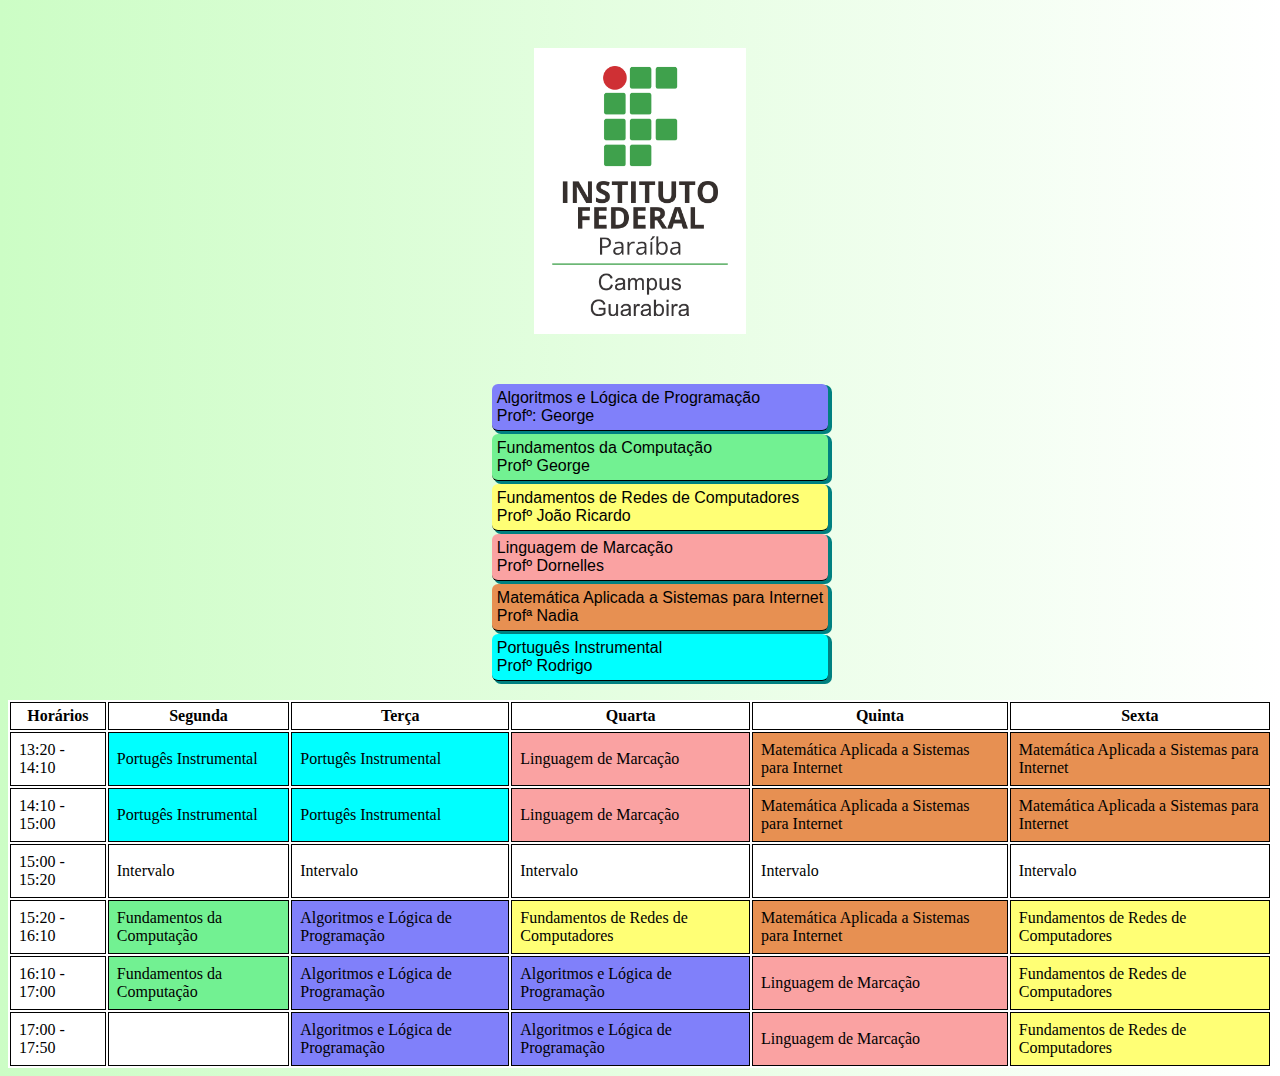
<file: Projeto_01_Linguagem_de_Marcação - Rafael Mª de Souza/index.html>
<!DOCTYPE html>
<html lang="pt-br">
<head>
    <meta charset="UTF-8">
    <meta http-equiv="X-UA-Compatible" content="IE=edge">
    <meta name="viewport" content="width=device-width, initial-scale=1.0">
    <link rel="stylesheet" href="style.css">
    <title>Horários</title>
</head>
<body>
    <header>
        <div class="imagem-ifpb">
            <a rel="external" target="_blank" href="https://www.ifpb.edu.br/guarabira"><img id="imagem-central" src="imagens/campus-guarabira.png" alt="Imagem IFPB"></a>
        </div>  
    </header>
    <main>
        <div class="materias-professores">
            <ul>
                <li class="professor-george-01">Algoritmos e Lógica de Programação <br>Profº: George</li>
                <li class="professor-george-02">Fundamentos da Computação <br>Profº George</li>
                <li class="professor-ricardo">Fundamentos de Redes de Computadores <br>Profº João Ricardo</li>
                <li class="professor-dornelles">Linguagem de Marcação <br>Profº Dornelles</li>
                <li class="professora-nadia">Matemática Aplicada a Sistemas para Internet <br>Profª Nadia</li>
                <li class="professor-rogrigo">Português Instrumental <br>Profº Rodrigo</li>
            </ul>
        </div>
        <div class="tabela-aulas-horarios">
            <table>
                <thead>
                    <tr>
                        <th>Horários</th>
                        <th>Segunda</th>
                        <th>Terça</th>
                        <th>Quarta</th>
                        <th>Quinta</th>
                        <th>Sexta</th>
                    </tr>
                </thead>
                <tbody>
                    <tr>
                        <td class="horarios">13:20 - 14:10</td>
                        <td class="professor-rogrigo">Portugês Instrumental</td>
                        <td class="professor-rogrigo">Portugês Instrumental</td>
                        <td class="professor-dornelles">Linguagem de Marcação</td>
                        <td class="professora-nadia">Matemática Aplicada a Sistemas para Internet</td>
                        <td class="professora-nadia">Matemática Aplicada a Sistemas para Internet</td>
                    </tr>
                    <tr>
                        <td class="horarios">14:10 - 15:00</td>
                        <td class="professor-rogrigo">Portugês Instrumental</td>
                        <td class="professor-rogrigo">Portugês Instrumental</td>
                        <td class="professor-dornelles">Linguagem de Marcação</td>
                        <td class="professora-nadia">Matemática Aplicada a Sistemas para Internet</td>
                        <td class="professora-nadia">Matemática Aplicada a Sistemas para Internet</td>
                    </tr>
                    <tr>
                        <td class="horarios">15:00 - 15:20</td>
                        <td>Intervalo</td>
                        <td>Intervalo</td>
                        <td>Intervalo</td>
                        <td>Intervalo</td>
                        <td>Intervalo</td>
                    </tr>
                    <tr>
                        <td class="horarios">15:20 - 16:10</td>
                        <td class="professor-george-02">Fundamentos da Computação</td>
                        <td class="professor-george-01">Algoritmos e Lógica de Programação</td>
                        <td class="professor-ricardo">Fundamentos de Redes de Computadores</td>
                        <td class="professora-nadia">Matemática Aplicada a Sistemas para Internet</td>
                        <td class="professor-ricardo">Fundamentos de Redes de Computadores</td>
                    </tr>
                    <tr>
                        <td class="horarios">16:10 - 17:00</td>
                        <td class="professor-george-02">Fundamentos da Computação</td>
                        <td class="professor-george-01">Algoritmos e Lógica de Programação</td>
                        <td class="professor-george-01">Algoritmos e Lógica de Programação</td>
                        <td class="professor-dornelles">Linguagem de Marcação</td>
                        <td class="professor-ricardo">Fundamentos de Redes de Computadores</td>
                    </tr>
                    <tr>
                        <td class="horarios">17:00 - 17:50</td>
                        <td class="vago"></td>
                        <td class="professor-george-01">Algoritmos e Lógica de Programação</td>
                        <td class="professor-george-01">Algoritmos e Lógica de Programação</td>
                        <td class="professor-dornelles">Linguagem de Marcação</td>
                        <td class="professor-ricardo">Fundamentos de Redes de Computadores</td>
                    </tr>
                </tbody>
            </table>
        </div>
    </main>
</body>
</html>
</file>
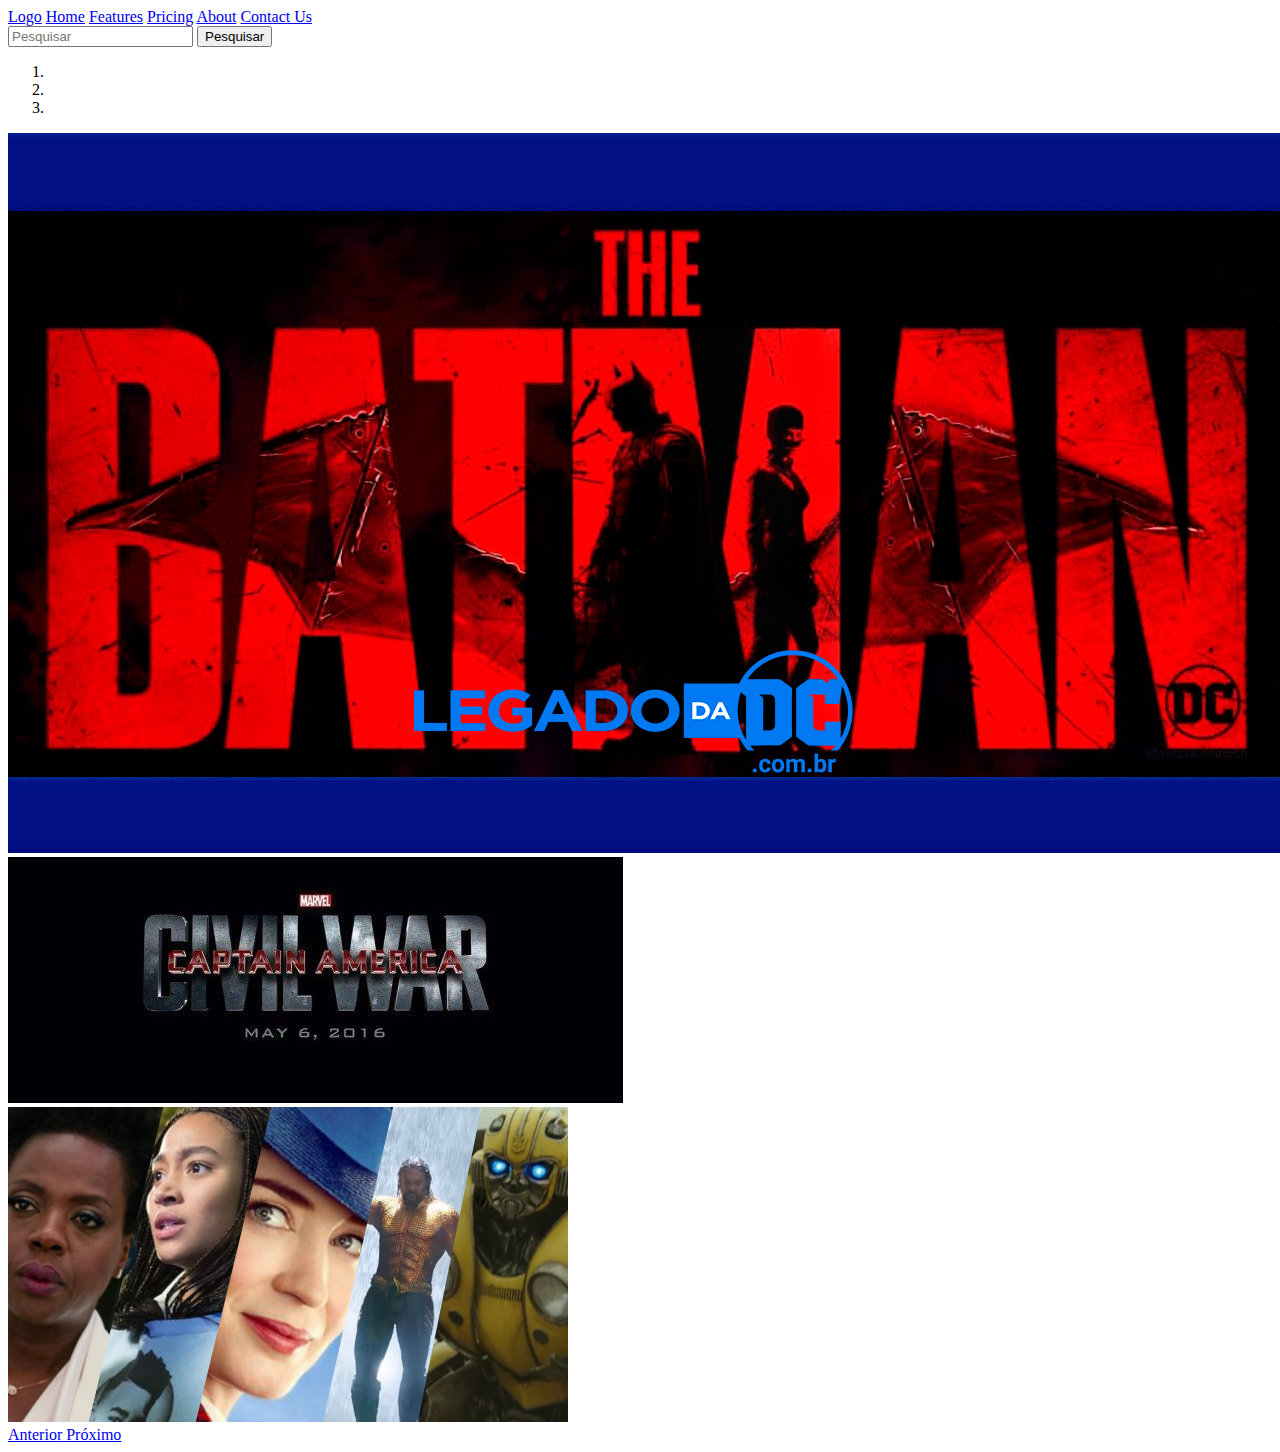
<file: projeto_02_Linguagem_de_Marcação/index.html>
<!DOCTYPE html>
<html lang="en">
<head>
    <meta charset="UTF-8">
    <meta http-equiv="X-UA-Compatible" content="IE=edge">
    <meta name="viewport" content="width=device-width, initial-scale=1.0">
    <link rel="stylesheet" href="https://stackpath.bootstrapcdn.com/bootstrap/4.1.3/css/bootstrap.min.css" integrity="sha384-MCw98/SFnGE8fJT3GXwEOngsV7Zt27NXFoaoApmYm81iuXoPkFOJwJ8ERdknLPMO" crossorigin="anonymous">
    <title>Document</title>
</head>
<body>
    <header class="cabecalho">
        <!--Barra de navegação-->
        <div class="navbar navbar-dark bg-dark shadow-sm">
            <!--Itens de navegação-->
            <div class="navbar">
                <a href="#" class="navbar-brand d-flex align-items-center">Logo</a>
                <a href="#" class="navbar-brand d-flex align-items-center">Home</a>
                <a href="#" class="navbar-brand d-flex align-items-center">Features</a>
                <a href="#" class="navbar-brand d-flex align-items-center">Pricing</a>
                <a href="#" class="navbar-brand d-flex align-items-center">About</a>
                <a href="#" class="navbar-brand d-flex align-items-center">Contact Us</a>
            </div>
            <!--Barra de pesquisa-->
            <div class="#">
                <nav class="navbar navbar-light bg-dark">
                    <form class="form-inline">
                        <input id="barra-pesquisa" class="fomr-control mr-sm-2" type="search" placeholder="Pesquisar" aria-label="Pesquisar">
                        <button class="btn btn-outline-success my2 my-sm-0 bg-pink" type="submit">Pesquisar</button>
                    </form>
                </nav>
            </div>
        </div>
    </header>

    <main>
        <!--Carousel-->
        <div class="conatiner">
            <div id="carouselExampleIndicators" class="carousel slide" data-ride="carousel">
                <ol class="carousel-indicators">
                  <li data-target="#carouselExampleIndicators" data-slide-to="0" class="active"></li>
                  <li data-target="#carouselExampleIndicators" data-slide-to="1"></li>
                  <li data-target="#carouselExampleIndicators" data-slide-to="2"></li>
                </ol>
                <div class="carousel-inner">
                  <div class="carousel-item active">
                    <img class="d-block w-100" src="imagens/The-Batman-Filme-ganha-novos-poster-banner-e-arte-promocional-veja.jpg" alt="Primeiro Slide">
                  </div>
                  <div class="carousel-item">
                    <img class="d-block w-100" src="imagens/20141030-captain-america-civil-war-mcu-banner-615x246.jpg" alt="Segundo Slide">
                  </div>
                  <div class="carousel-item">
                    <img class="d-block w-100" src="imagens/Design-sem-nome1.png" alt="Terceiro Slide">
                  </div>
                </div>
                <a class="carousel-control-prev" href="#carouselExampleIndicators" role="button" data-slide="prev">
                  <span class="carousel-control-prev-icon" aria-hidden="true"></span>
                  <span class="sr-only">Anterior</span>
                </a>
                <a class="carousel-control-next" href="#carouselExampleIndicators" role="button" data-slide="next">
                  <span class="carousel-control-next-icon" aria-hidden="true"></span>
                  <span class="sr-only">Próximo</span>
                </a>
              </div>
        </div>
    </main>

    <footer>

    </footer>
    
    
    <script src="https://code.jquery.com/jquery-3.3.1.slim.min.js" integrity="sha384-q8i/X+965DzO0rT7abK41JStQIAqVgRVzpbzo5smXKp4YfRvH+8abtTE1Pi6jizo" crossorigin="anonymous"></script>
    <script src="https://cdnjs.cloudflare.com/ajax/libs/popper.js/1.14.3/umd/popper.min.js" integrity="sha384-ZMP7rVo3mIykV+2+9J3UJ46jBk0WLaUAdn689aCwoqbBJiSnjAK/l8WvCWPIPm49" crossorigin="anonymous"></script>
    <script src="https://stackpath.bootstrapcdn.com/bootstrap/4.1.3/js/bootstrap.min.js" integrity="sha384-ChfqqxuZUCnJSK3+MXmPNIyE6ZbWh2IMqE241rYiqJxyMiZ6OW/JmZQ5stwEULTy" crossorigin="anonymous"></script>
</body>
</html>
</file>
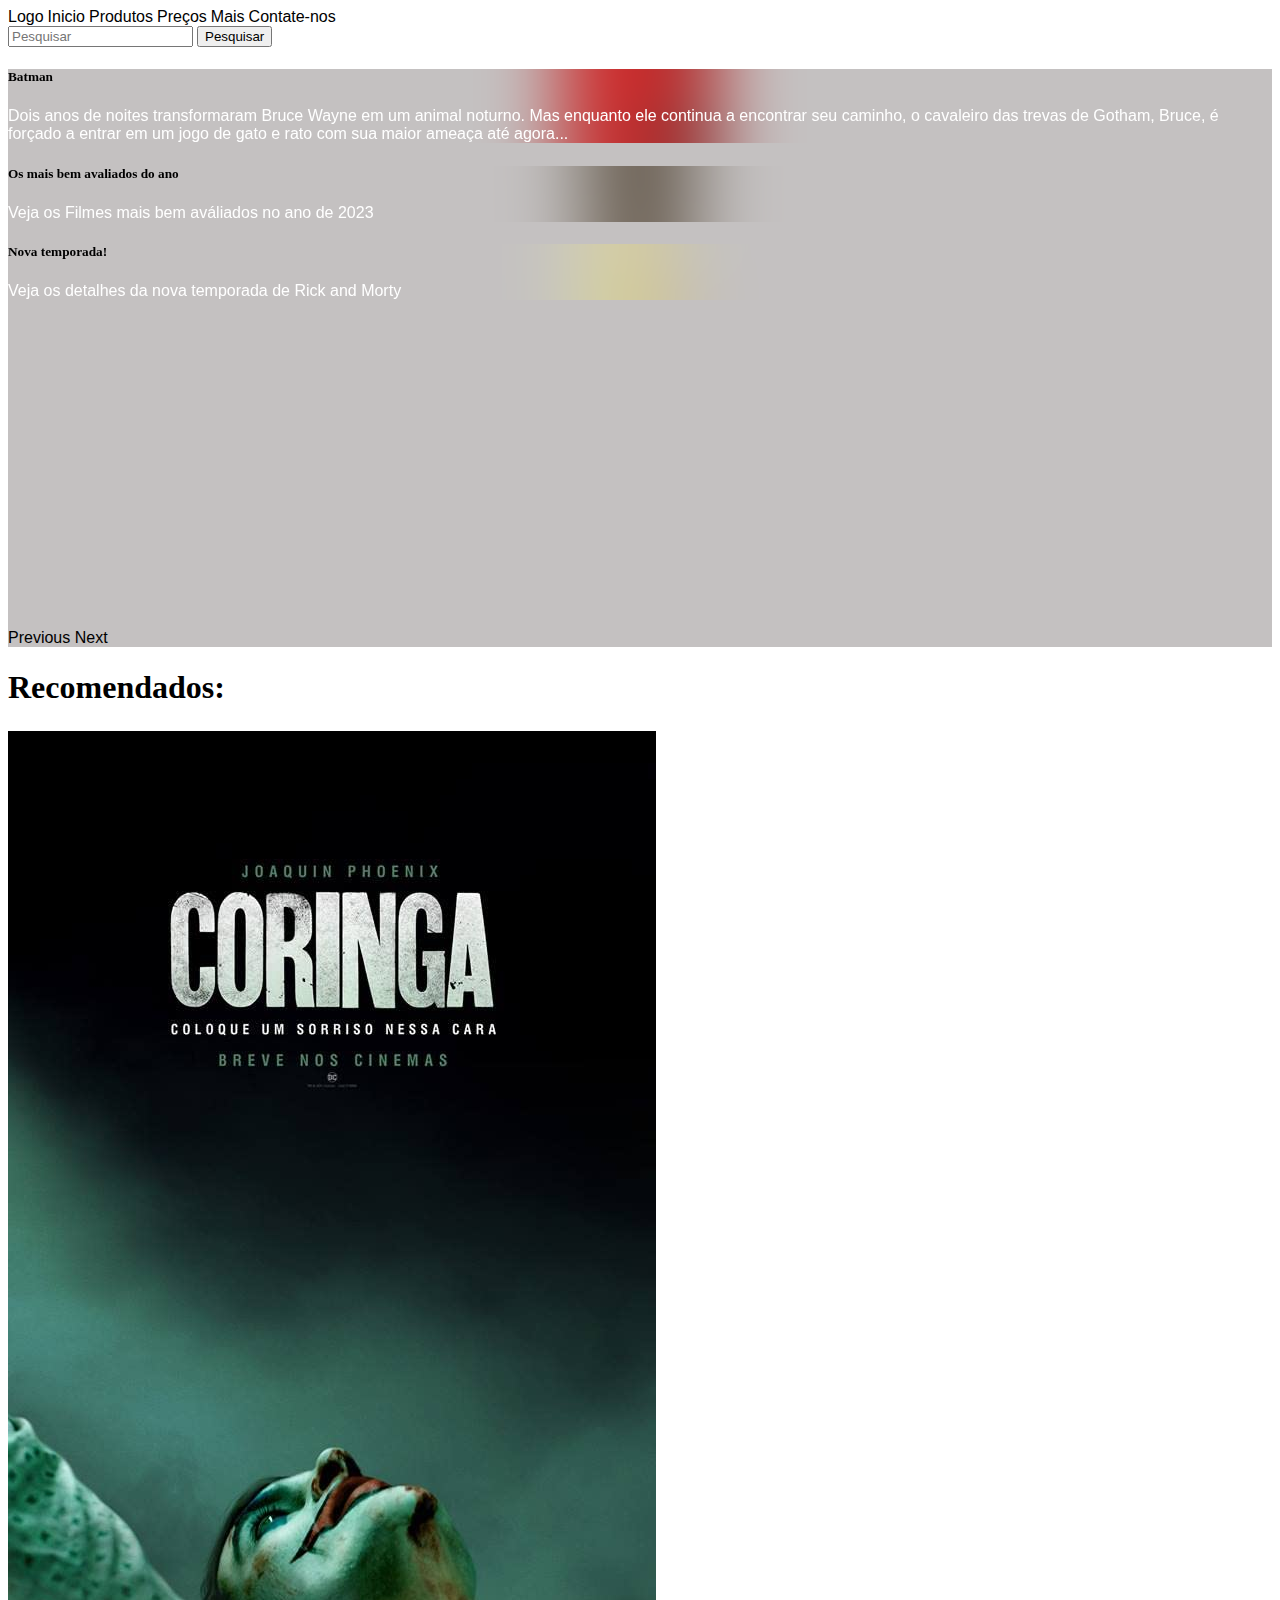
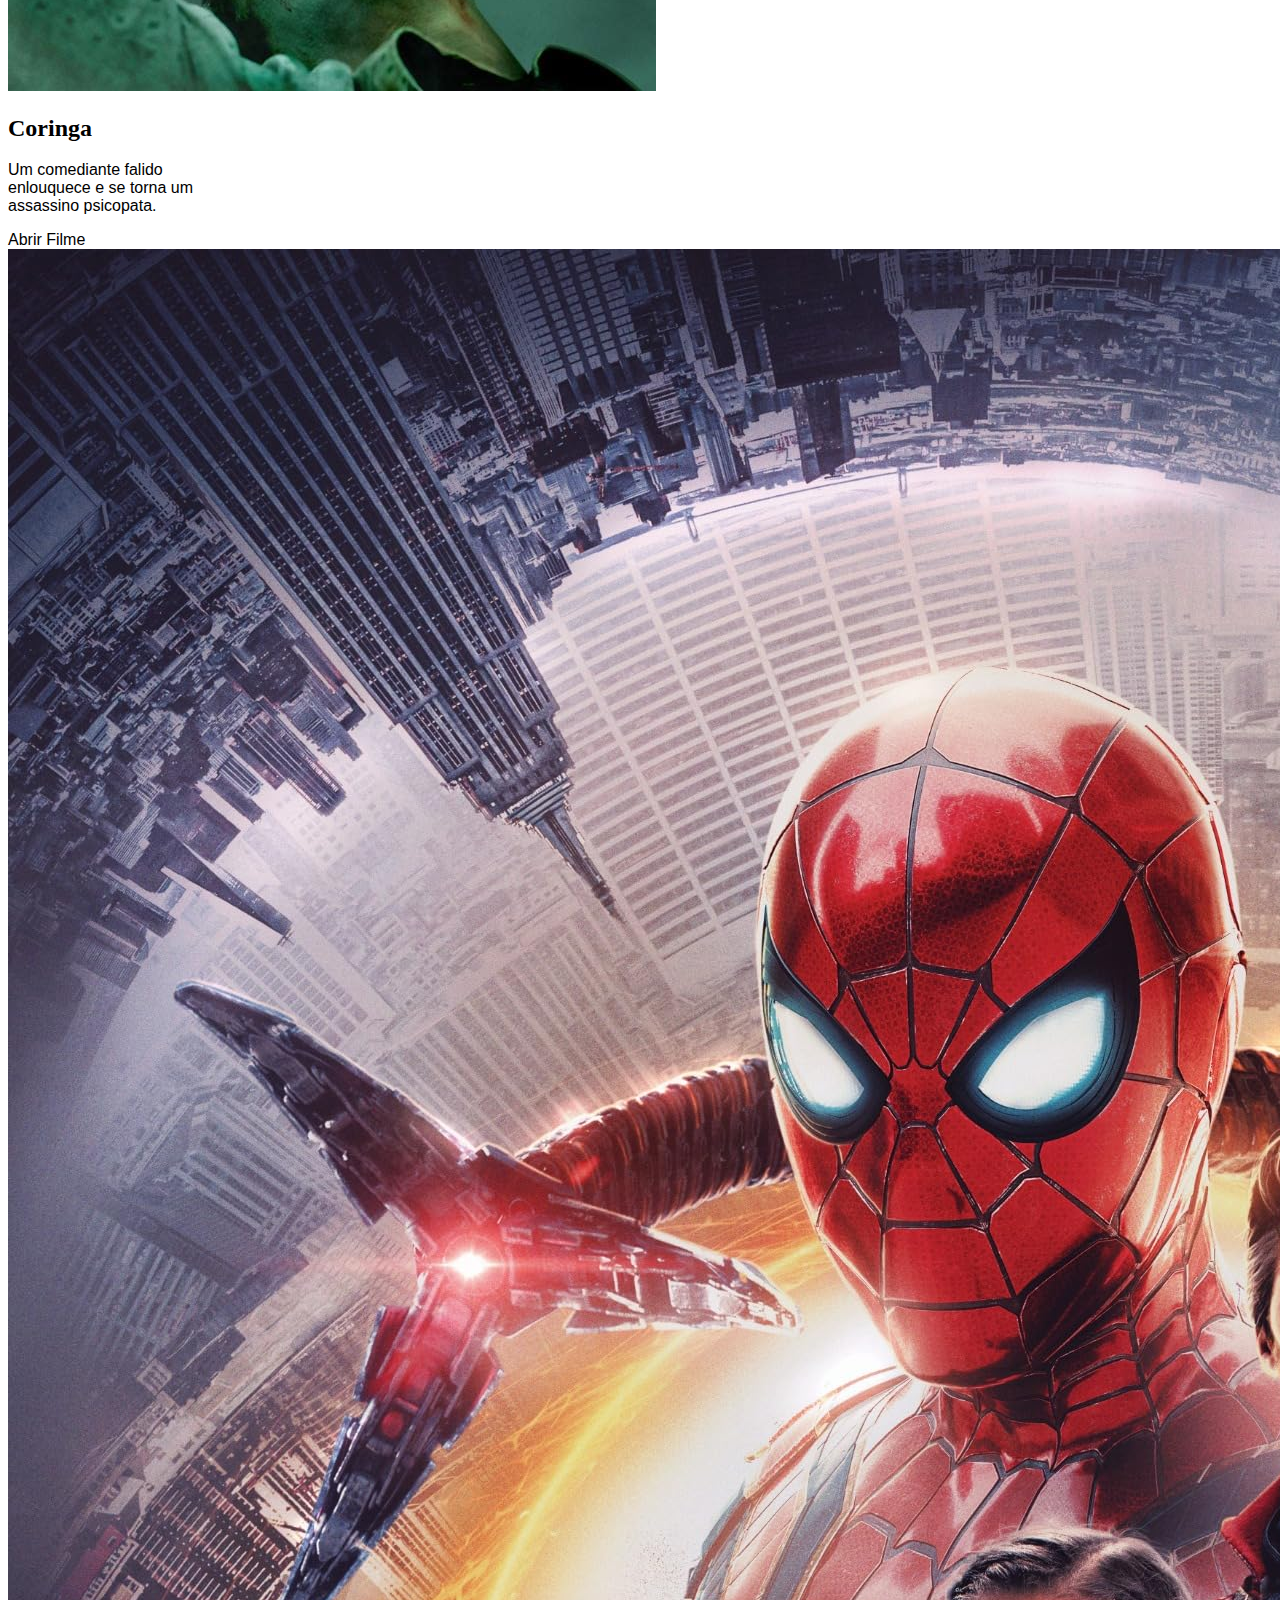
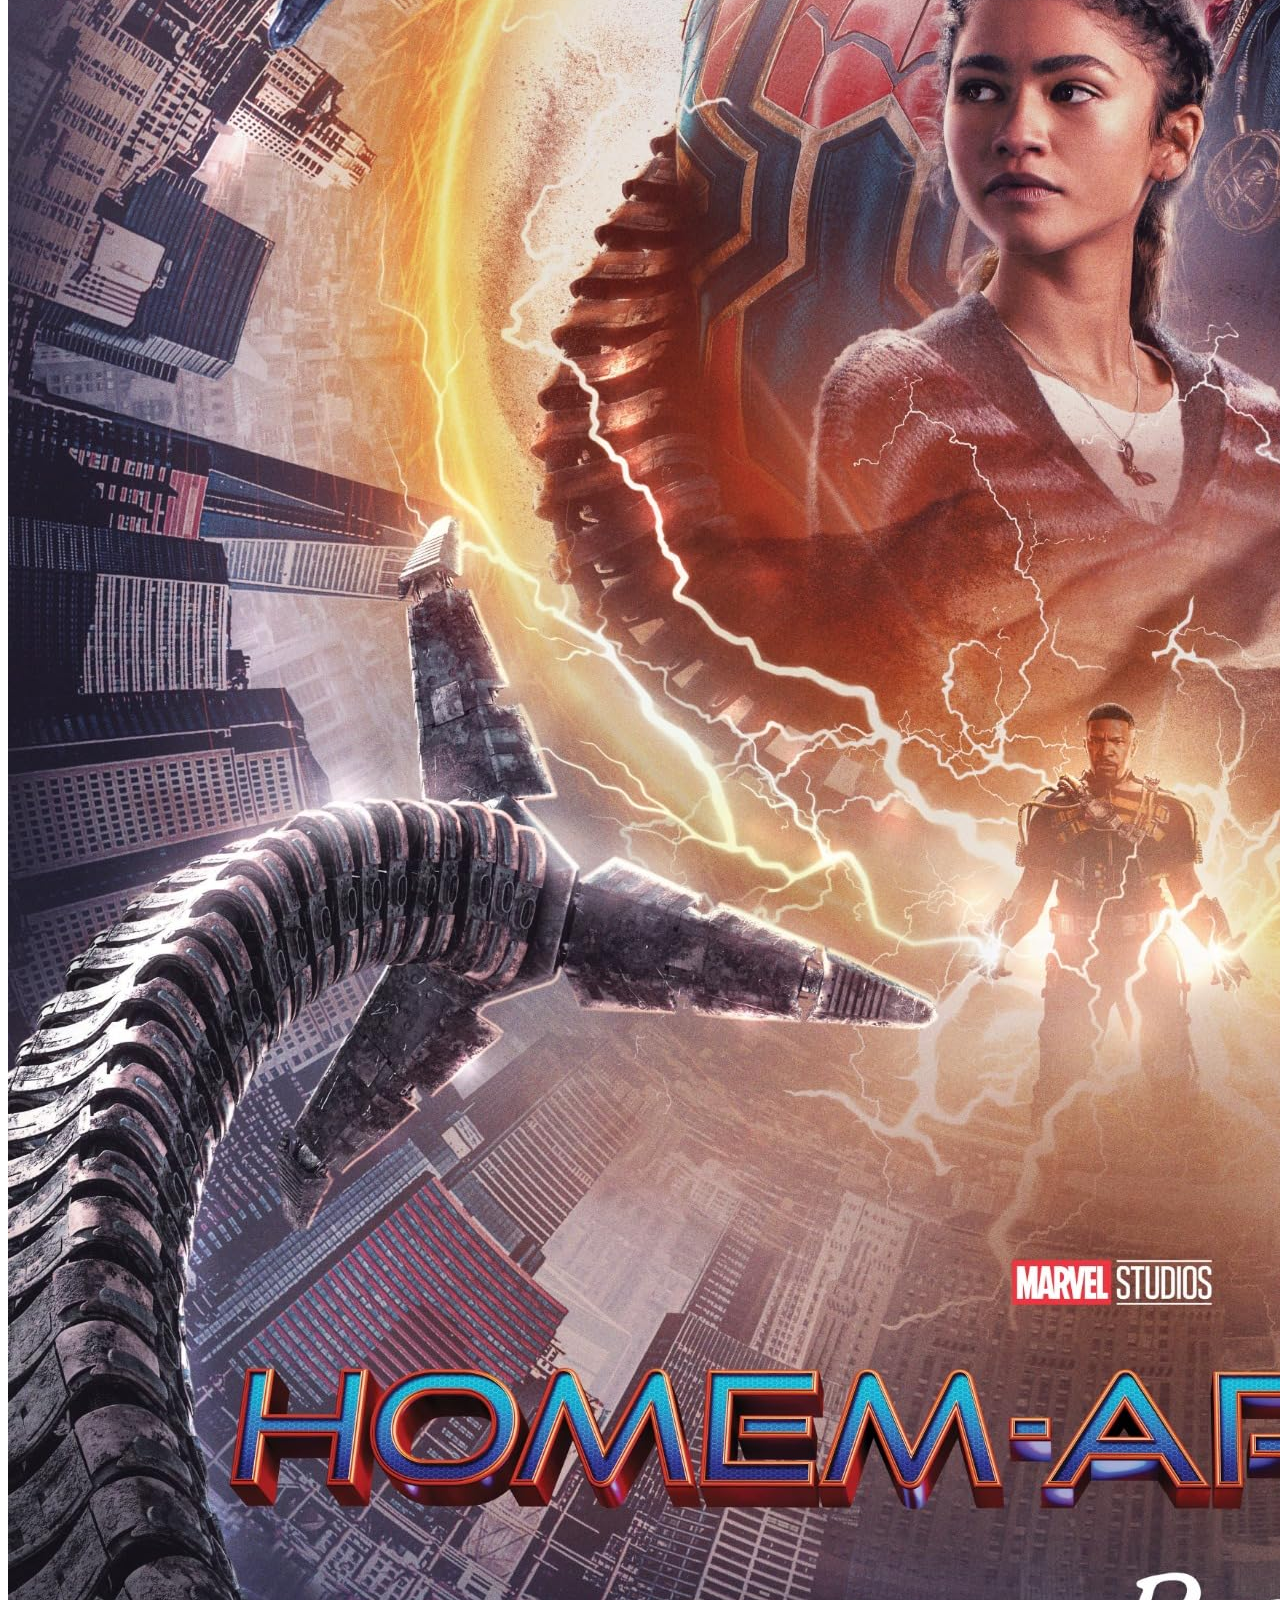
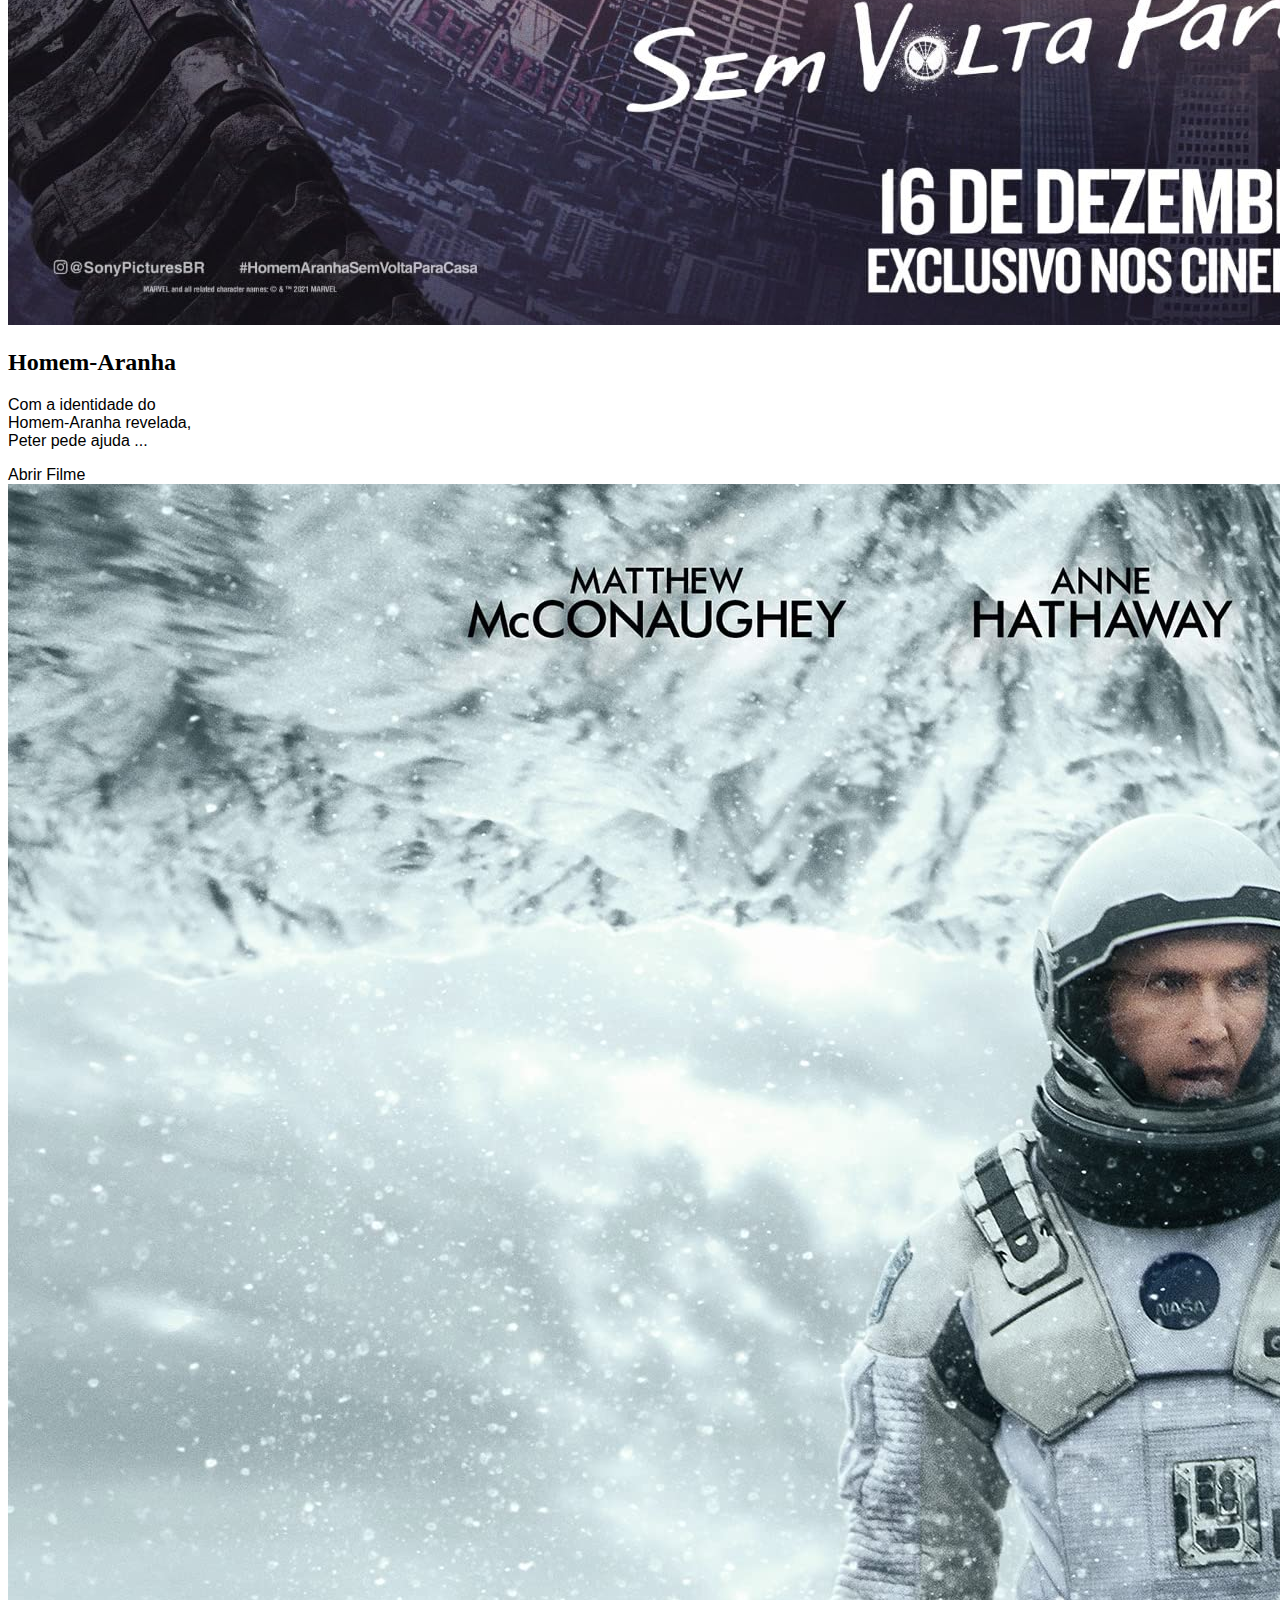
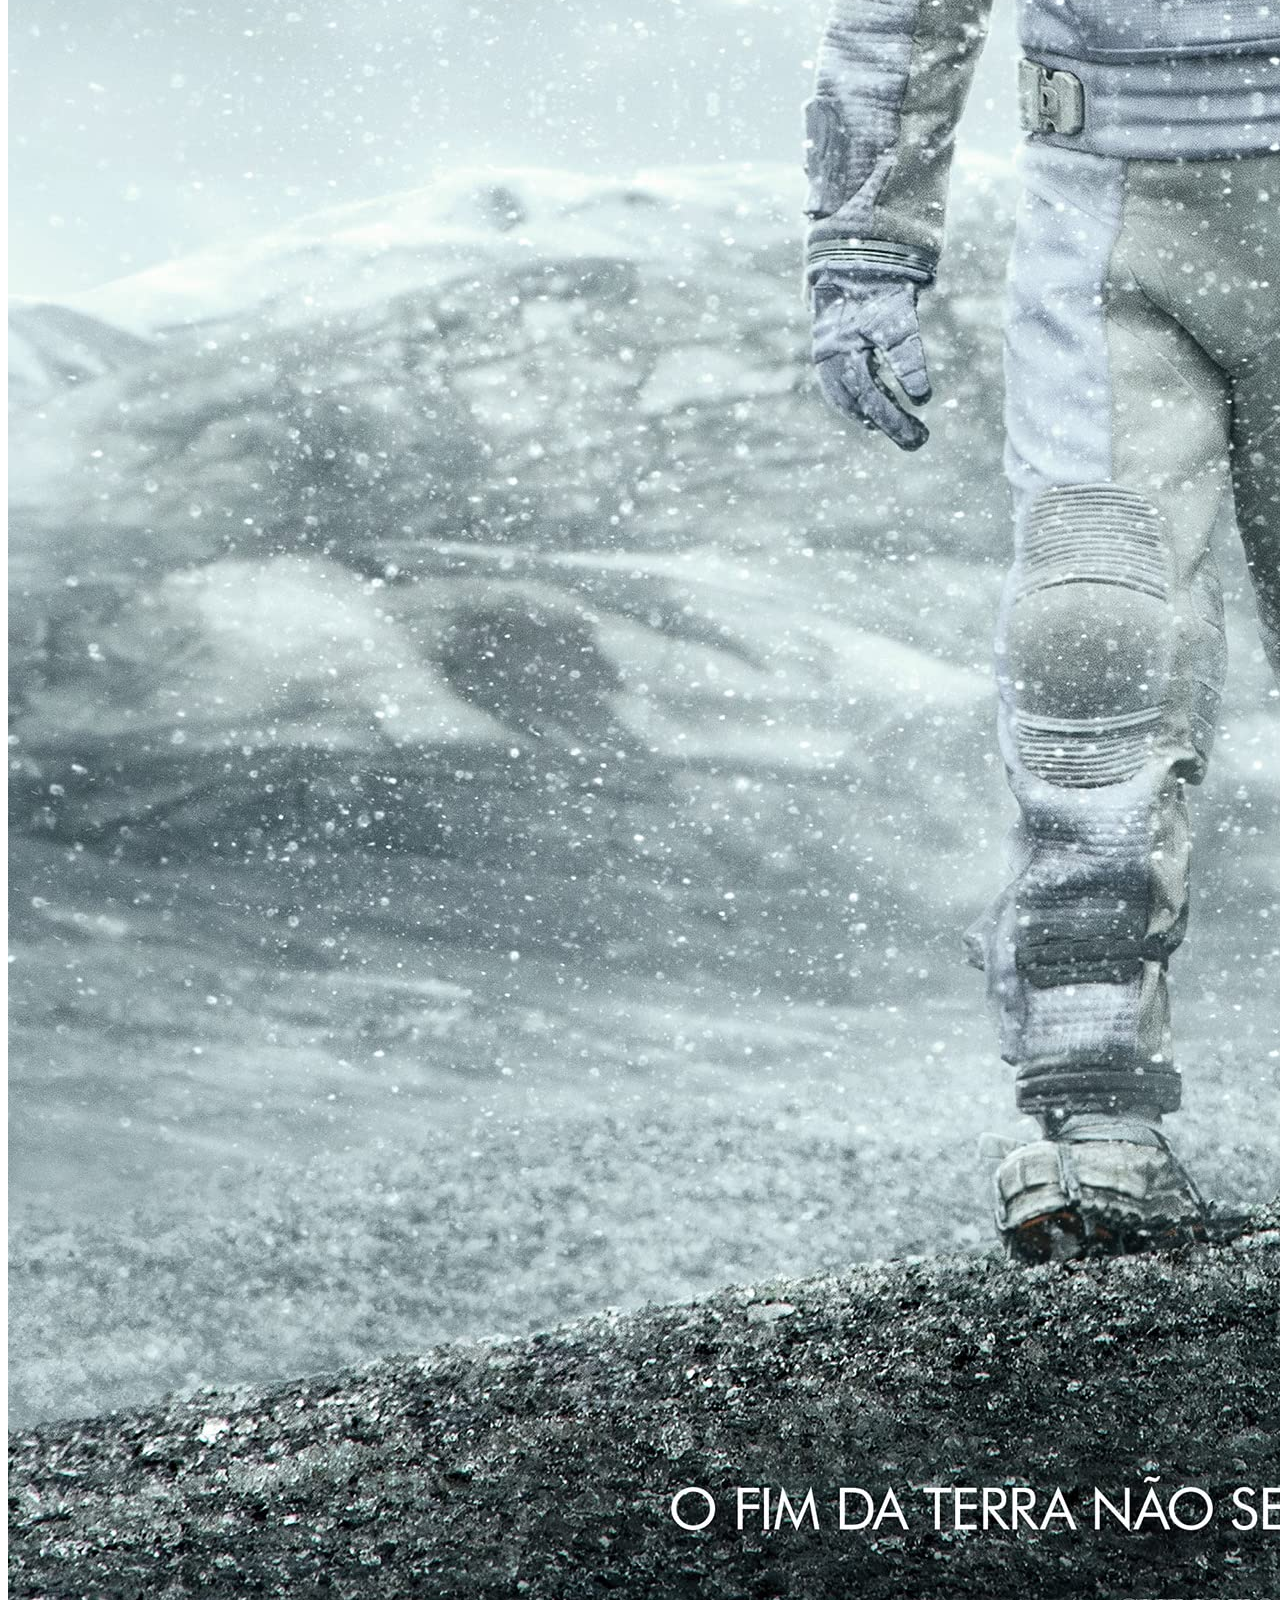
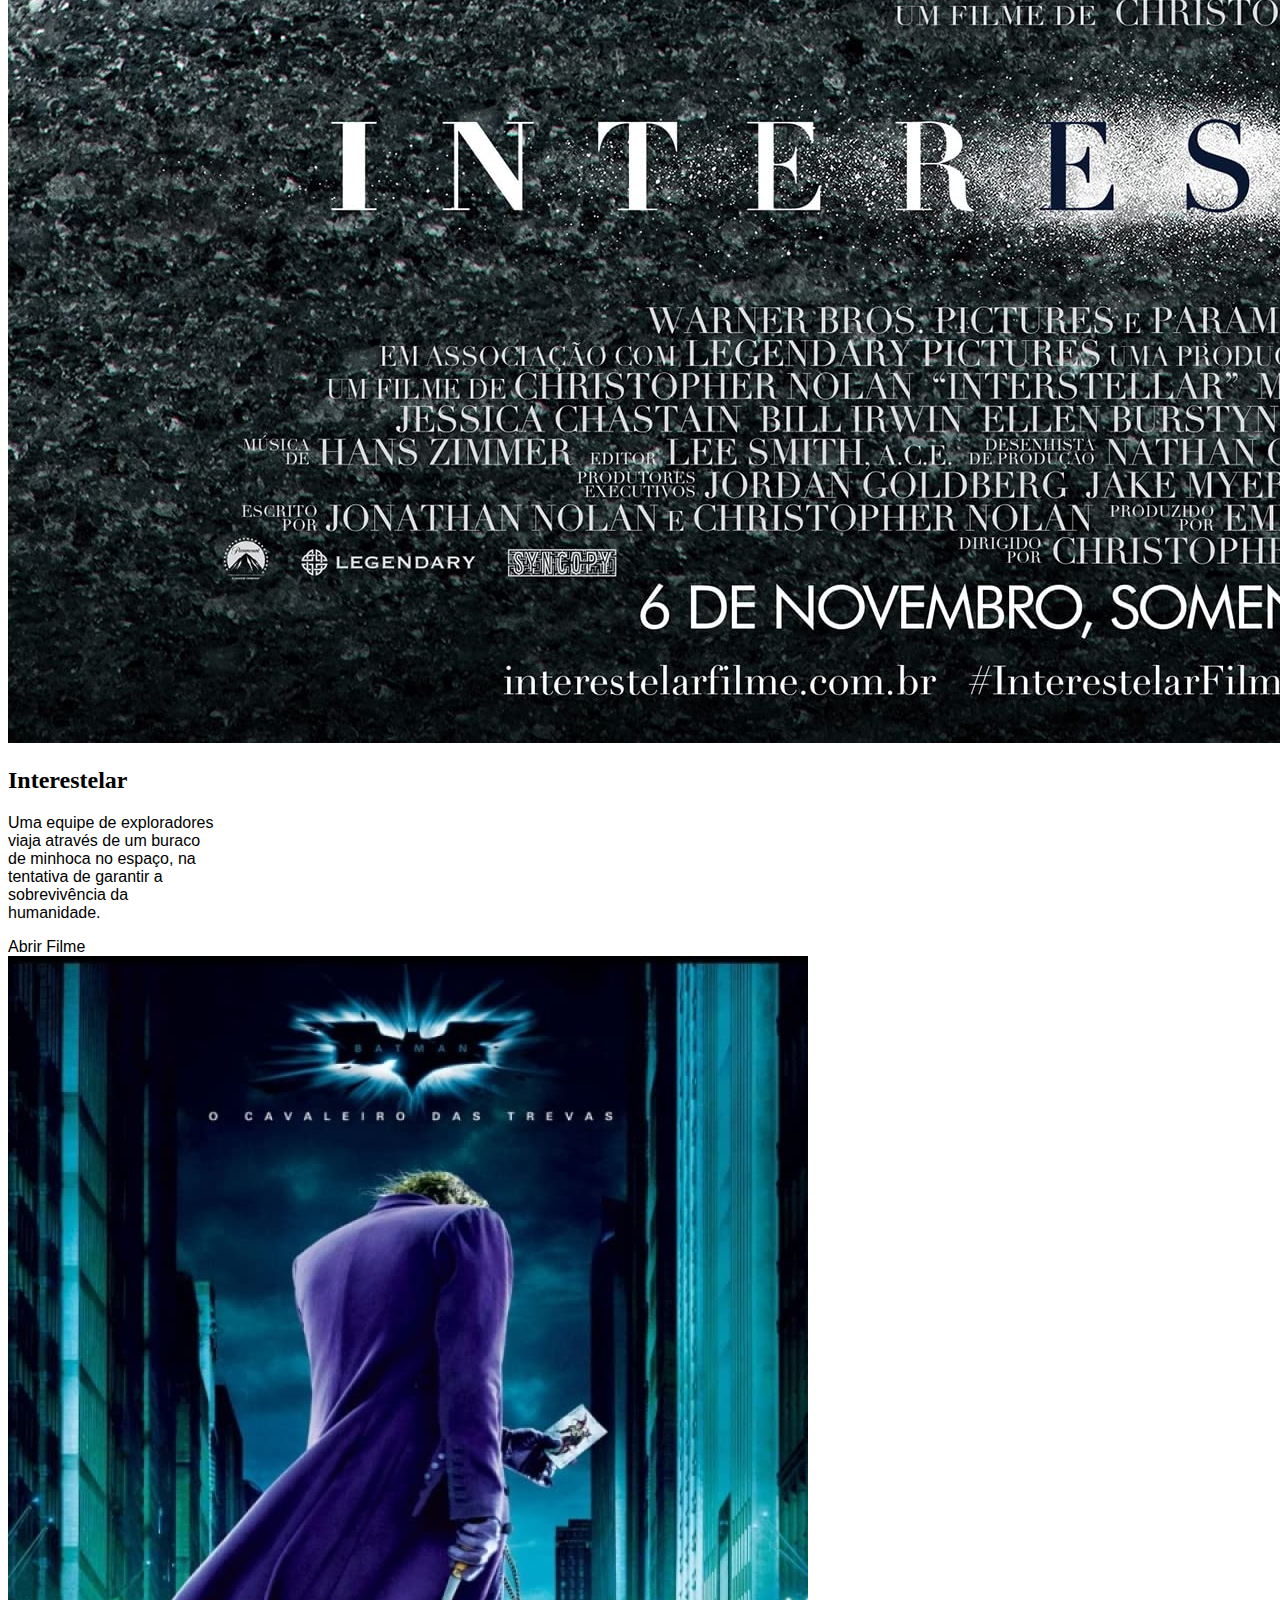
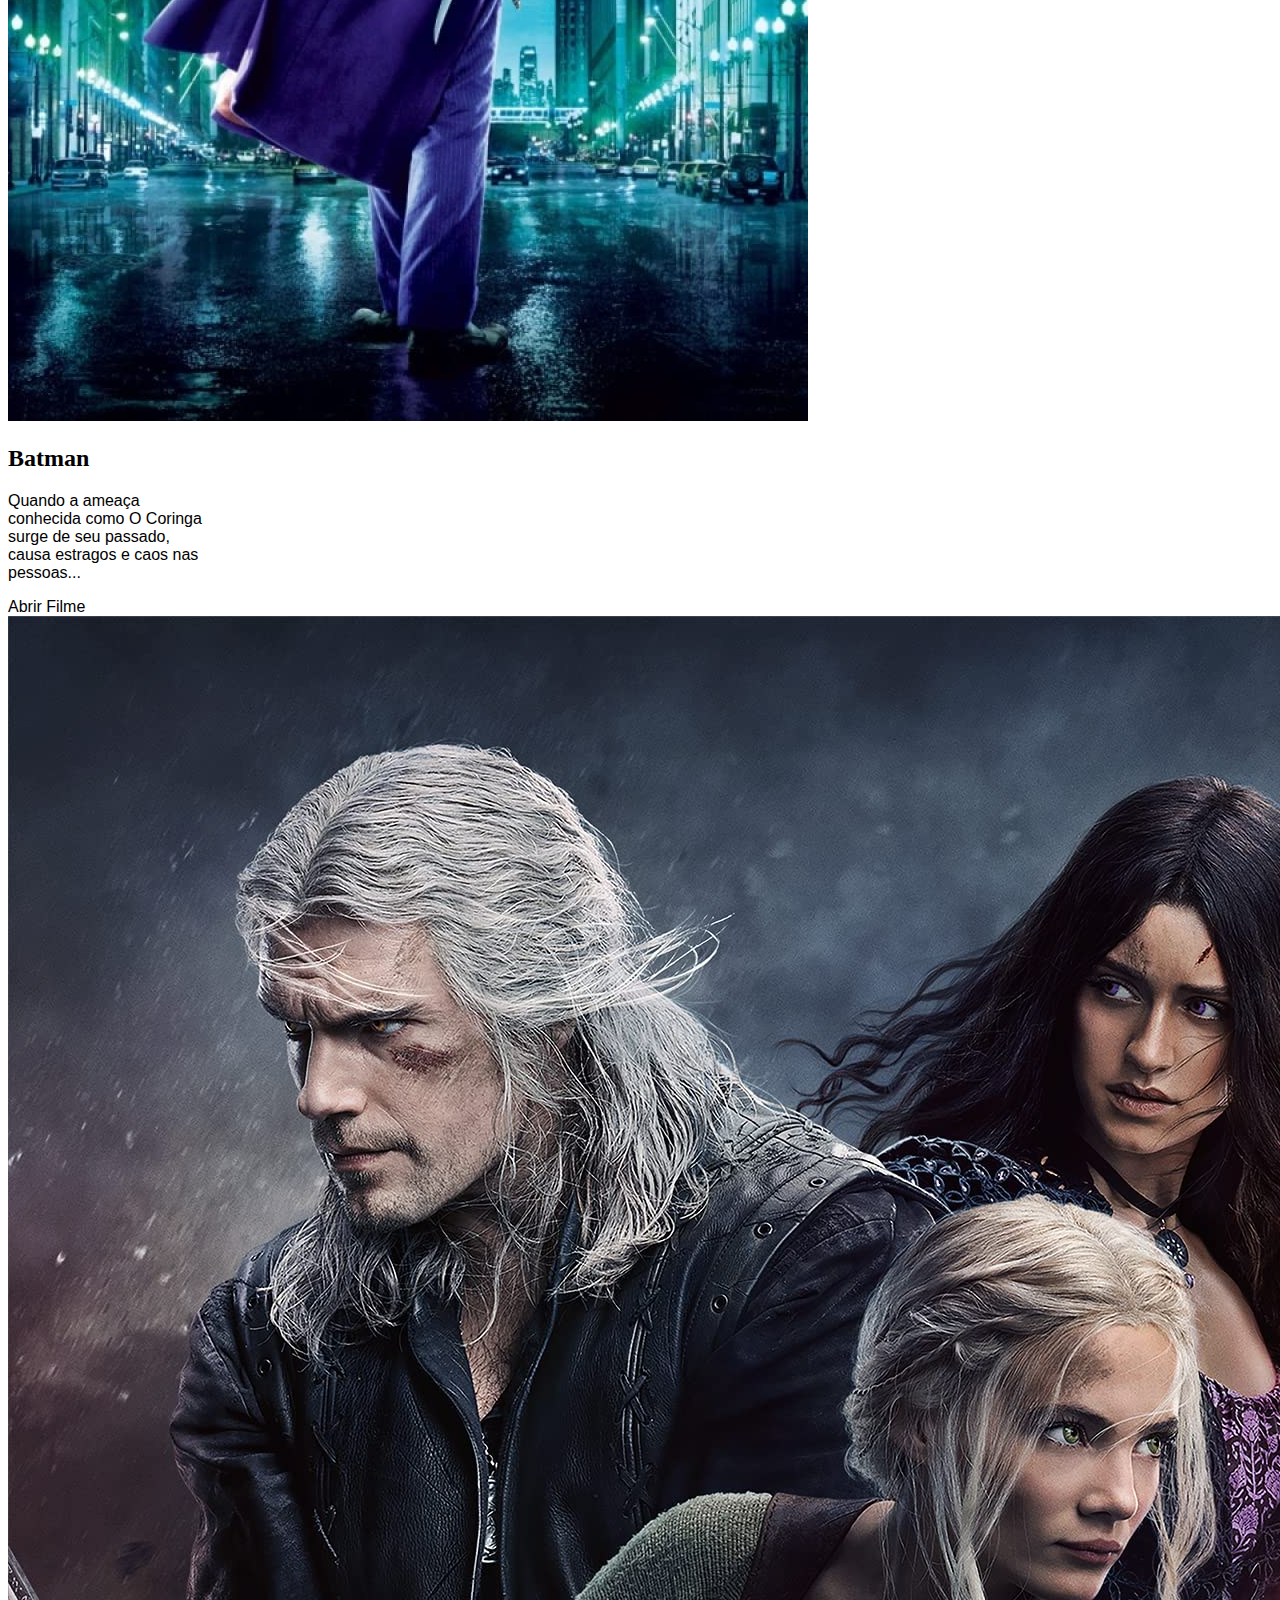
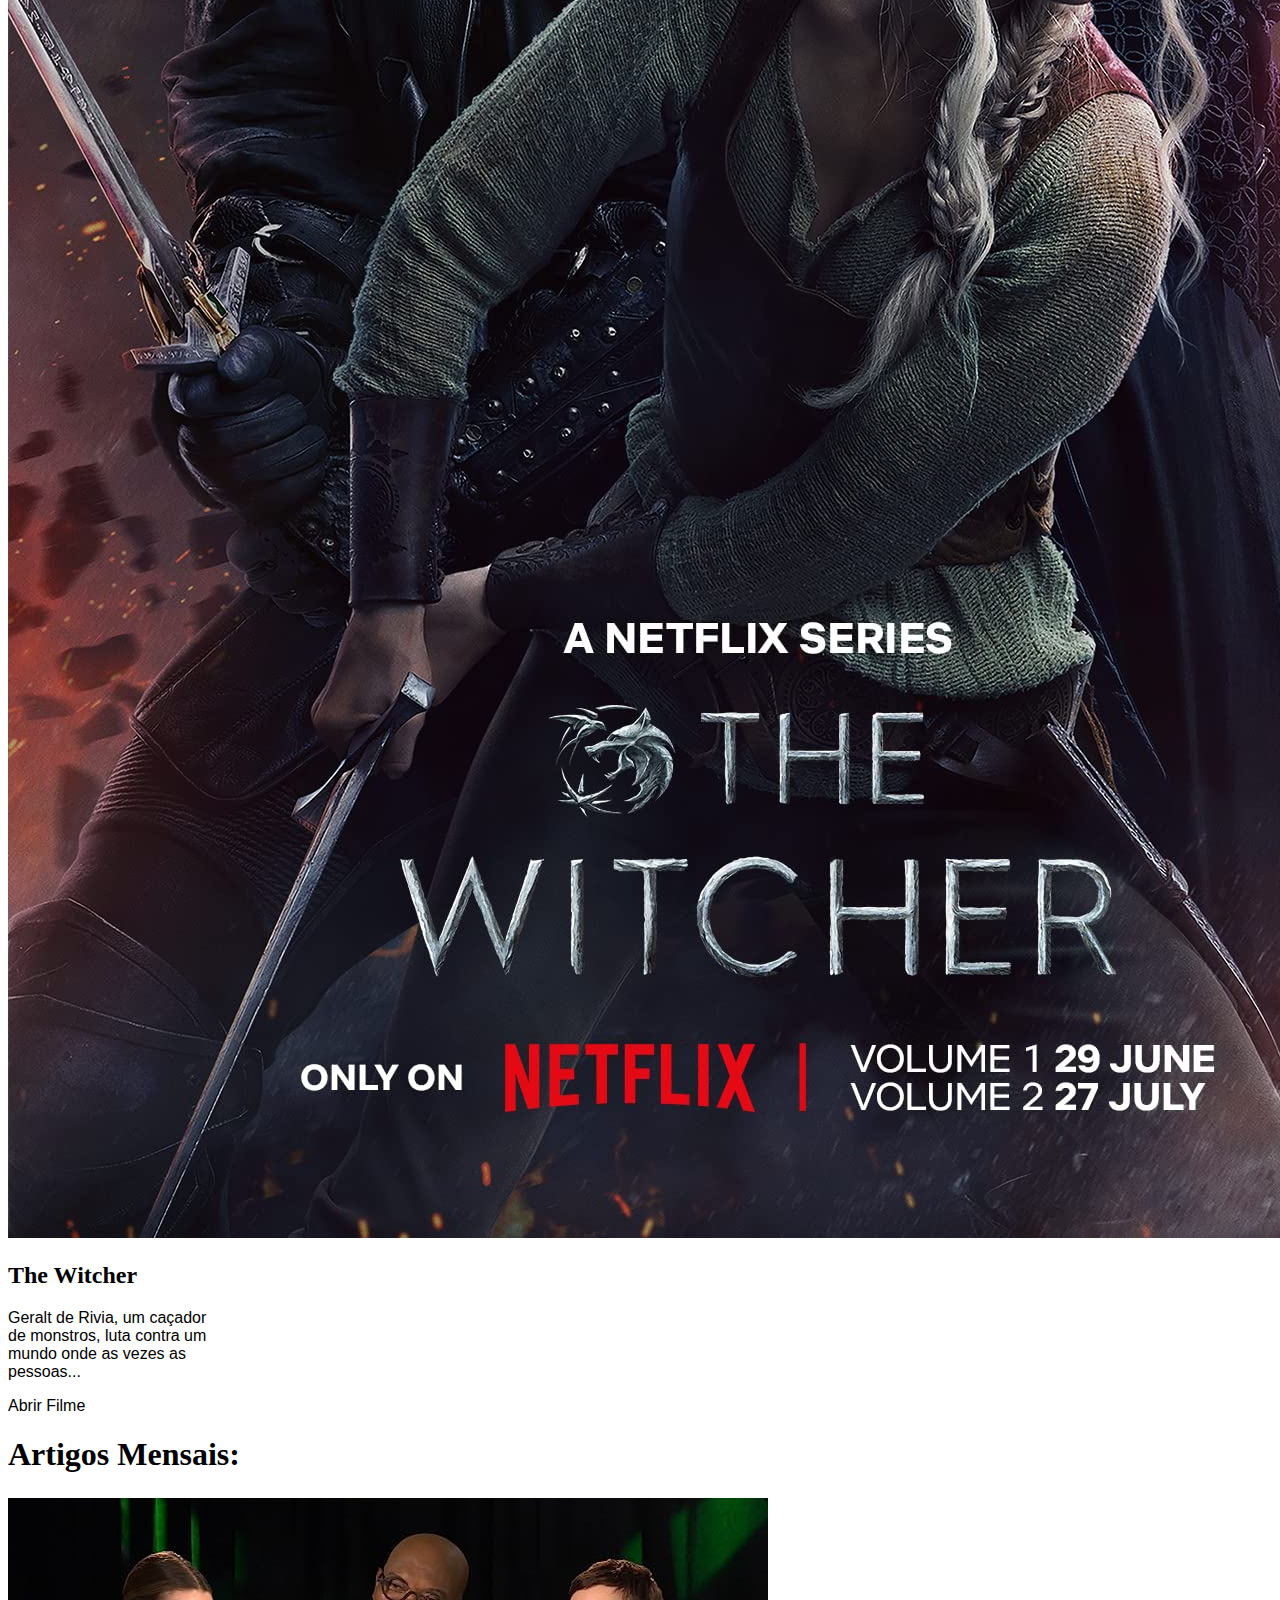
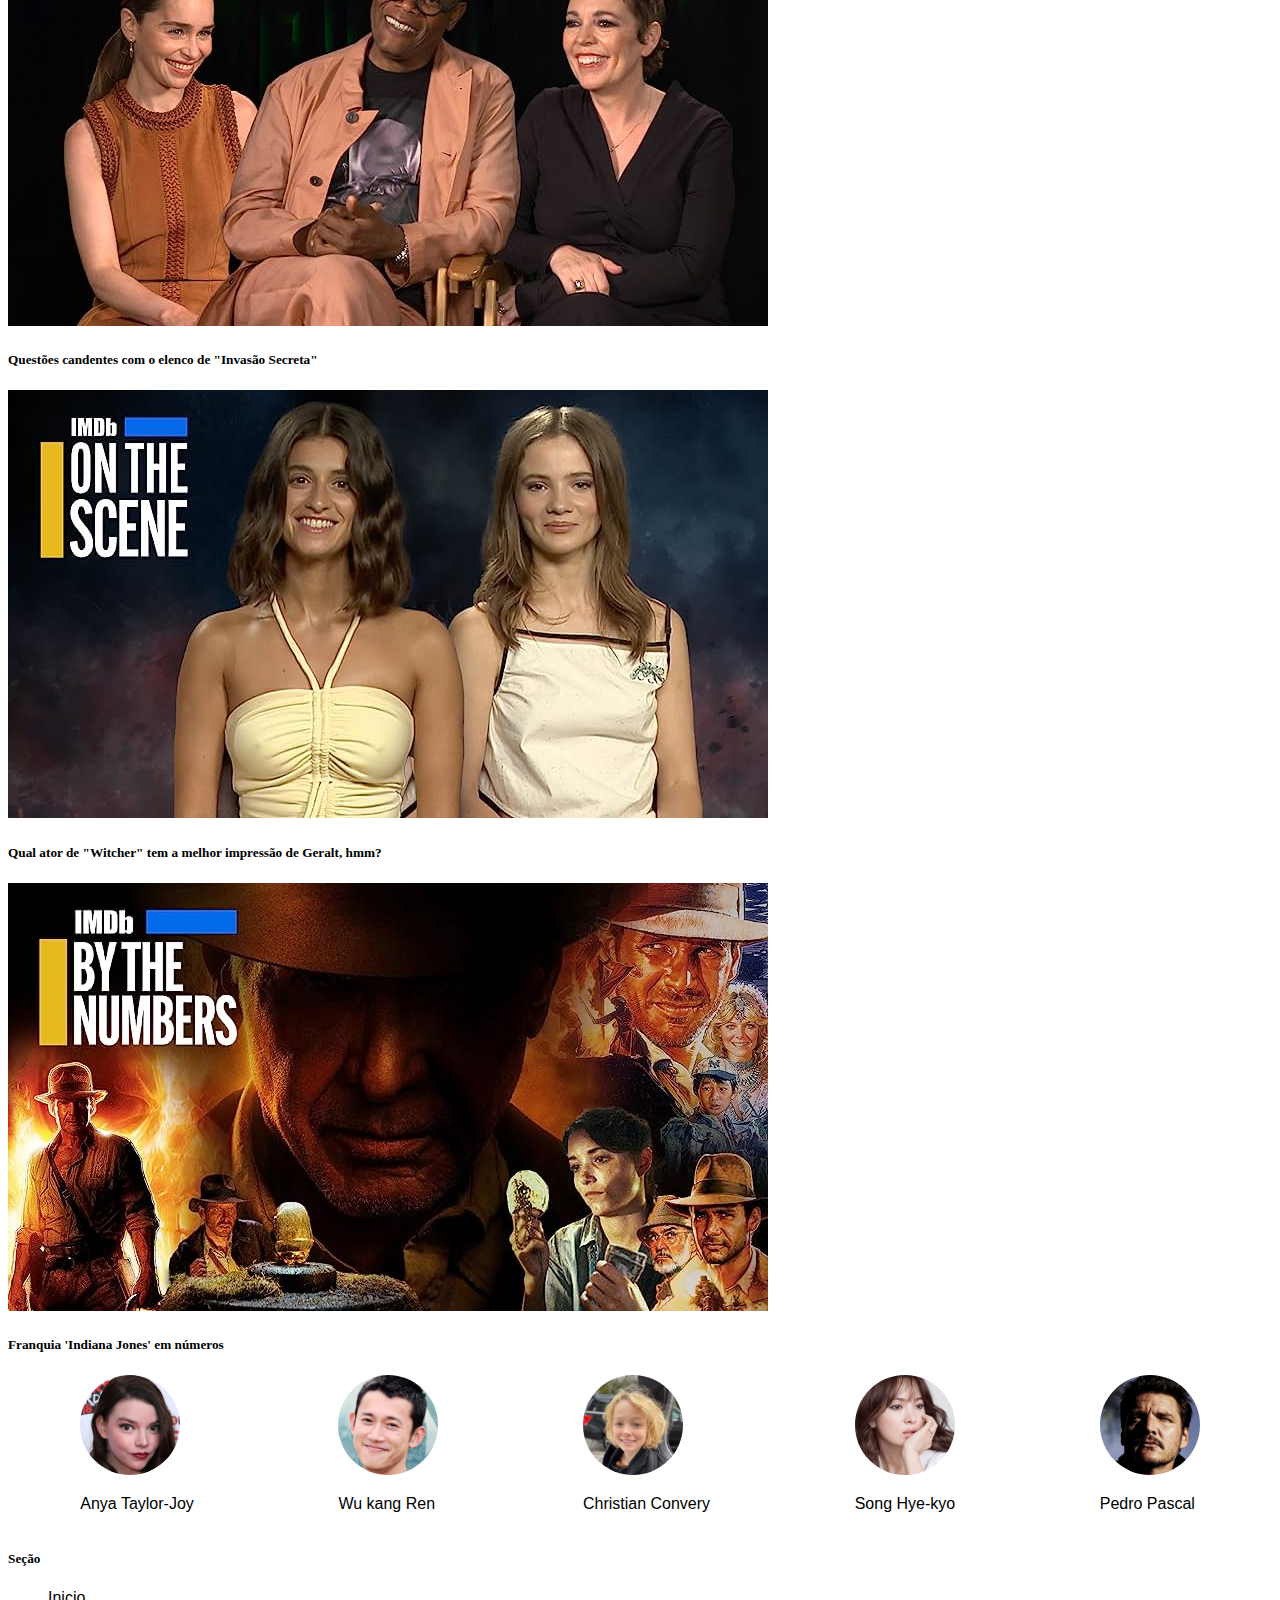
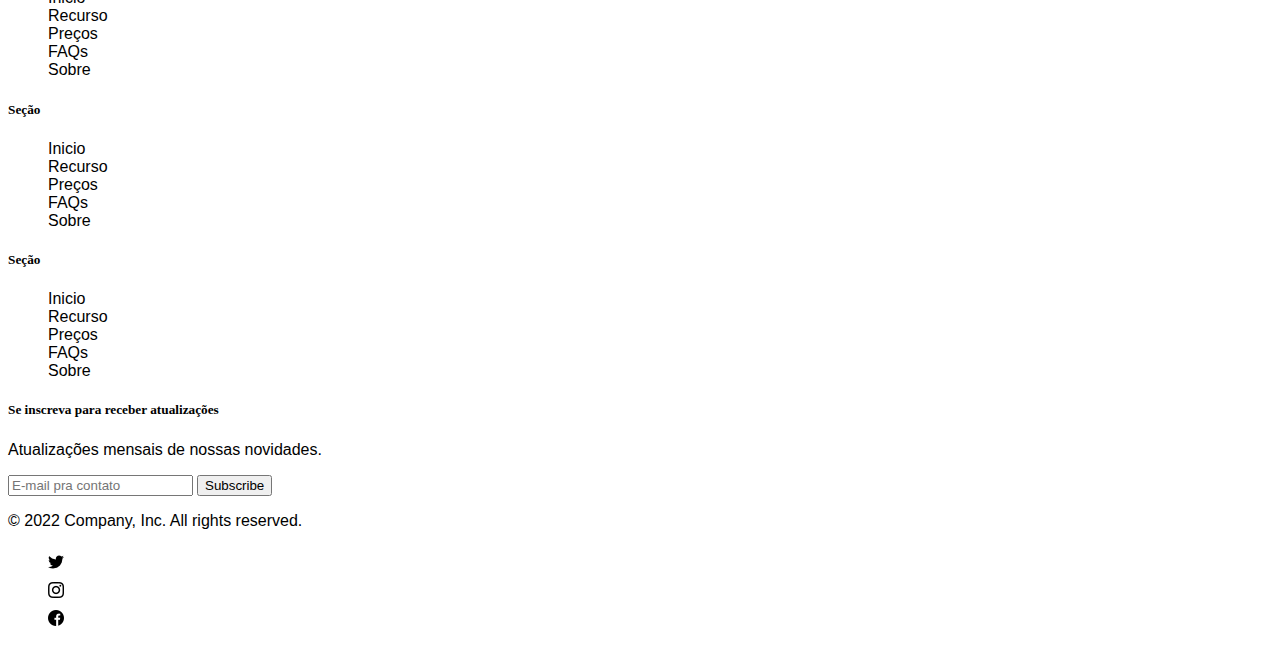
<file: projeto_03_Bootstrap/index.html>
<!DOCTYPE html>
<html lang="pt-br">
<head>
    <meta charset="UTF-8">
    <meta http-equiv="X-UA-Compatible" content="IE=edge">
    <meta name="viewport" content="width=device-width, initial-scale=1.0">
    <link rel="stylesheet" href="style.css">
    <link rel="stylesheet" href="https://stackpath.bootstrapcdn.com/bootstrap/4.1.3/css/bootstrap.min.css" integrity="sha384-MCw98/SFnGE8fJT3GXwEOngsV7Zt27NXFoaoApmYm81iuXoPkFOJwJ8ERdknLPMO" crossorigin="anonymous">
    <title>Projeto IMDB</title>
</head>

<body>
    <header class="cabecalho">
        <!--Barra de navegação e Itens de navegação-->
        <div class="navbar navbar-dark bg-dark shadow-sm">
            <div class="navbar">
                <a href="index.html" class="navbar-brand d-flex align-items-center">Logo</a>
                <a href="index.html" class="navbar-brand d-flex align-items-center">Inicio</a>
                <a href="page2.html" class="navbar-brand d-flex align-items-center">Produtos</a>
                <a href="page2.html" class="navbar-brand d-flex align-items-center">Preços</a>
                <a href="page2.html" class="navbar-brand d-flex align-items-center">Mais</a>
                <a href="page2.html" class="navbar-brand d-flex align-items-center">Contate-nos</a>
            </div>
            <!--Barra de pesquisa-->
            <div class="#">
                <nav class="navbar navbar-light bg-dark">
                    <form class="form-inline">
                        <input id="barra-pesquisa" class="fomr-control mr-sm-2" type="search" placeholder="Pesquisar" aria-label="Pesquisar">
                        <button class="btn btn-outline-success my2 my-sm-0 bg-pink" type="submit">Pesquisar</button>
                    </form>
                </nav>
            </div>
        </div>
    </header>

    <main class="mt-2">
        <div class="container">
          <!--Carousel-->
          <div id="carouselExampleIndicators" class="carousel slide" data-ride="carousel" style="background-color: rgb(196, 193, 193);">
            <ol class="carousel-indicators">
              <li data-target="#carouselExampleIndicators" data-slide-to="0" class="active"></li>
              <li data-target="#carouselExampleIndicators" data-slide-to="1"></li>
              <li data-target="#carouselExampleIndicators" data-slide-to="2"></li>
            </ol>
            <!--Carousel conteúdos-->
            <div class="carousel-inner" style="height: 35em;">
              <div class="carousel-item h-100 active" style="background-image: url(img/img-carrosel/the-batman-capa.png); background-size: contain; background-repeat: no-repeat; background-position: center;">
                <div class="carousel-caption d-none d-md-block" style="border-radius: 25px; backdrop-filter: blur(40px); margin: 0px; padding: 0px;">
                  <h5>Batman</h5>
                  <p style="color: white;">Dois anos de noites transformaram Bruce Wayne em um animal noturno. Mas enquanto ele continua a encontrar seu caminho, o cavaleiro das trevas de Gotham, Bruce, é forçado a entrar em um jogo de gato e rato com sua maior ameaça até agora...</p>
                </div>
              </div>
              <div class="carousel-item h-100" style="background-image: url(img/img-carrosel/duna_1080x540.avif); background-size: contain; background-repeat: no-repeat; background-position: center;">
                <div class="carousel-caption d-none d-md-block" style="border-radius: 25px; backdrop-filter: blur(40px); margin: 0px; padding: 0px;">
                  <h5>Os mais bem avaliados do ano</h5>
                  <p style="color: white;">Veja os Filmes mais bem aváliados no ano de 2023</p>
                </div>
              </div>
              <div class="carousel-item h-100" style="background-image: url(img/img-carrosel/RAM_1080x540.jpg); background-size: contain; background-repeat: no-repeat; background-position: center;">
                <div class="carousel-caption d-none d-md-block" style="border-radius: 25px;backdrop-filter: blur(40px); margin: 0px; padding: 0px;">
                  <h5>Nova temporada!</h5>
                  <p style="color: white;">Veja os detalhes da nova temporada de Rick and Morty</p>
                </div>
              </div>
            </div>
            <a class="carousel-control-prev" href="#carouselExampleIndicators" role="button" data-slide="prev">
              <span class="carousel-control-prev-icon" aria-hidden="true"></span>
              <span class="sr-only">Previous</span>
            </a>
            <a class="carousel-control-next" href="#carouselExampleIndicators" role="button" data-slide="next">
              <span class="carousel-control-next-icon" aria-hidden="true"></span>
              <span class="sr-only">Next</span>
            </a>
          </div>
        </div>
        <!--Alinhamento dos conteudos primarios. 5 cards de 3:2 com titulos h5 e texto.-->
        <div class="container margin-0px justify-content-between mt-5" style="font-family: inherit;">
          <h1 style="margin-bottom: 25px;">Recomendados:</h1>
          <div class="row">
            <div class="card mr-auto" style="width: 13rem;">
              <img class="card-img-top" src="img/img-cards-3-2/coringa.jpg" alt="imagem do card">
              <div class="card-body">
                <h2 class="card-title">Coringa</h2>
                <p class="card-text">Um comediante falido enlouquece e se torna um assassino psicopata.</p>
                <a href="page2.html" class="btn btn-primary">Abrir Filme</a>
              </div>
            </div>
            <div class="card mr-auto" style="width: 13rem;">
              <img class="card-img-top" src="img/img-cards-3-2/homem-aranha-sem-volta-para-casa.jpg" alt="imagem do card">
              <div class="card-body">
                <h2 class="card-title">Homem-Aranha</h2>
                <p class="card-text">Com a identidade do Homem-Aranha revelada, Peter pede ajuda ...</p>
                <a href="page2.html" class="btn btn-primary">Abrir Filme</a>
              </div>
            </div>
            <div class="card mr-auto" style="width: 13rem;">
              <img class="card-img-top" src="img/img-cards-3-2/interstelar.jpg" alt="imagem do card">
              <div class="card-body">
                <h2 class="card-title">Interestelar</h2>
                <p class="card-text">Uma equipe de exploradores viaja através de um buraco de minhoca no espaço, na tentativa de garantir a sobrevivência da humanidade.</p>
                <a href="page2.html" class="btn btn-primary">Abrir Filme</a>
              </div>
            </div><div class="card mr-auto" style="width: 13rem;">
              <img class="card-img-top" src="img/img-cards-3-2/o-cavaleiro-das-trevas.jpg" alt="imagem do card">
              <div class="card-body">
                <h2 class="card-title">Batman</h2>
                <p class="card-text">Quando a ameaça conhecida como O Coringa surge de seu passado, causa estragos e caos nas pessoas...</p>
                <a href="page2.html" class="btn btn-primary">Abrir Filme</a>
              </div>
            </div>
            <div class="card mr-auto" style="width: 13rem;">
              <img class="card-img-top" src="img/img-cards-3-2/the-witcher.jpg" alt="imagem do card">
              <div class="card-body">
                <h2 class="card-title">The Witcher</h2>
                <p class="card-text">Geralt de Rivia, um caçador de monstros, luta contra um mundo onde as vezes as pessoas...</p>
                <a href="page2.html" class="btn btn-primary">Abrir Filme</a>
              </div>
            </div>
          </div>
        </div>

        <!--Alinhamento dos conteudos primarios. 5 cards de 4:3 com titulos h5-->
        <div class="container mt-5" style="font-family: inherit;">
          <h1 style="margin-bottom: 25px;">Artigos Mensais:</h1>
          <div class="row mb-5">
            <div class="col-sm-4">
              <div class="card" style="width: 20rem;">
                <a href="page2.html"><img class="card-img-top" src="img/img-card-4-3/Invasão Secreta.jpg" alt="Card image cap"></a>
              </div>
              <h5>Questões candentes com o elenco de "Invasão Secreta"</h5>
            </div>
            <div class="col-sm-4">
              <div class="card" style="width: 20rem;">
                <a href="page2.html"><img class="card-img-top" src="img/img-card-4-3/the-witcher.jpg" alt="Card image cap"></a>
              </div>
              <h5>
                Qual ator de "Witcher" tem a melhor impressão de Geralt, hmm?</h5>
            </div>
            <div class="col-sm-4">
              <div class="card" style="width: 20rem;">
                <a href="page2.html"><img class="card-img-top" src="img/img-card-4-3/indiana-jones.jpg" alt="Card image cap"></a>
              </div>
                <h5>Franquia 'Indiana Jones' em números</h5>
              </div>
            </div>
          </div>          
        </div>

        <!-- Imagen atores-->
        <div class="container div-imagens-atores">
            <div class="mt-4 imagens-atores-total">
              <div class="col-sm-2 imagens-atores">
                <a href="page2.html"><img class="imagem-ator" src="img/atores/Anya Taylor-Joy.jfif" alt="wu kang ren"></a>
                <a href="page2.html"><p>Anya Taylor-Joy</p></a>
              </div>
              <div class="col-sm-2 imagens-atores">
                <a href="page2.html"><img class="imagem-ator" src="img/atores/wu kang ren.jpg" alt="wu kang ren"></a>
                <a href="page2.html"><p>Wu kang Ren</p></a>
              </div>
              <div class="col-sm-2 imagens-atores">
                <a href="page2.html"><img class="imagem-ator" src="img/atores/Christian Convery.png" alt="Christian Convery"></a>
                <a href="page2.html"><p>Christian Convery</p></a>
              </div>
              <div class="col-sm-2 imagens-atores">
                <a href="page2.html"><img class="imagem-ator" src="img/atores/Song Hye-kyo.jpg" alt="Song Hye-kyo"></a>
                <a href="page2.html"><p>Song Hye-kyo</p></a>
              </div>
              <div class="col-sm-2 imagens-atores">
                <a href="page2.html"><img class="imagem-ator" src="img/atores/Pedro Pascal.jpg" alt="Pedro Pascal"></a>
                <a href="page2.html"><p>Pedro Pascal</p></a>
              </div>
            </div>
        </div>
    </main>

    <footer class="container py-5">
      <div class="row">
        <div class="col-6 col-md-2 mb-3">
          <h5>Seção</h5>
          <ul class="nav flex-column">
            <li class="nav-item mb-2"><a href="page2.html" class="nav-link p-0 text-muted">Inicio</a></li>
            <li class="nav-item mb-2"><a href="page2.html" class="nav-link p-0 text-muted">Recurso</a></li>
            <li class="nav-item mb-2"><a href="page2.html" class="nav-link p-0 text-muted">Preços</a></li>
            <li class="nav-item mb-2"><a href="page2.html" class="nav-link p-0 text-muted">FAQs</a></li>
            <li class="nav-item mb-2"><a href="page2.html" class="nav-link p-0 text-muted">Sobre</a></li>
          </ul>
        </div>
  
        <div class="col-6 col-md-2 mb-3">
          <h5>Seção</h5>
          <ul class="nav flex-column">
            <li class="nav-item mb-2"><a href="page2.html" class="nav-link p-0 text-muted">Inicio</a></li>
            <li class="nav-item mb-2"><a href="page2.html" class="nav-link p-0 text-muted">Recurso</a></li>
            <li class="nav-item mb-2"><a href="page2.html" class="nav-link p-0 text-muted">Preços</a></li>
            <li class="nav-item mb-2"><a href="page2.html" class="nav-link p-0 text-muted">FAQs</a></li>
            <li class="nav-item mb-2"><a href="page2.html" class="nav-link p-0 text-muted">Sobre</a></li>
          </ul>
        </div>
  
        <div class="col-6 col-md-2 mb-3">
          <h5>Seção </h5>
          <ul class="nav flex-column">
            <li class="nav-item mb-2"><a href="page2.html" class="nav-link p-0 text-muted">Inicio</a></li>
            <li class="nav-item mb-2"><a href="page2.html" class="nav-link p-0 text-muted">Recurso</a></li>
            <li class="nav-item mb-2"><a href="page2.html" class="nav-link p-0 text-muted">Preços</a></li>
            <li class="nav-item mb-2"><a href="page2.html" class="nav-link p-0 text-muted">FAQs</a></li>
            <li class="nav-item mb-2"><a href="page2.html" class="nav-link p-0 text-muted">Sobre</a></li>
          </ul>
        </div>
  
        <div class="col-md-5 offset-md-1 mb-3">
          <form>
            <h5>Se inscreva para receber atualizações</h5>
            <p>Atualizações mensais de nossas novidades.</p>
            <div class="d-flex flex-column flex-sm-row w-100 gap-2">
              <input id="newsletter1" type="text" class="form-control" placeholder="E-mail pra contato">
              <button class="btn btn-primary" type="button">Subscribe</button>
            </div>
          </form>
        </div>
      </div>
  
      <div class="d-flex flex-column flex-sm-row justify-content-between py-4 my-4 border-top">
        <p>© 2022 Company, Inc. All rights reserved.</p>
        <ul class="list-unstyled d-flex">
          <li class="ms-3"><a class="link-dark" href="page2.html"><img src="img/imagens_icones_redes/twitter.png" alt="Icones para rede social Twitter"><svg class="bi" width="24" height="24"><use xlink:href="#twitter"></use></svg></a></li>
          <li class="ms-3"><a class="link-dark" href="page2.html"><img src="img/imagens_icones_redes/instagram.png" alt="Icones para rede social Instagram"><svg class="bi" width="24" height="24"><use xlink:href="#instagram"></use></svg></a></li>
          <li class="ms-3"><a class="link-dark" href="page2.html"><img src="img/imagens_icones_redes/facebook.png" alt="Icones para rede social Facebook"><svg class="bi" width="24" height="24"><use xlink:href="#facebook"></use></svg></a></li>
        </ul>
      </div>
    </footer>
    
    <!--Script's usados no index-->
    <script src="https://code.jquery.com/jquery-3.3.1.slim.min.js" integrity="sha384-q8i/X+965DzO0rT7abK41JStQIAqVgRVzpbzo5smXKp4YfRvH+8abtTE1Pi6jizo" crossorigin="anonymous"></script>
    <script src="https://cdnjs.cloudflare.com/ajax/libs/popper.js/1.14.3/umd/popper.min.js" integrity="sha384-ZMP7rVo3mIykV+2+9J3UJ46jBk0WLaUAdn689aCwoqbBJiSnjAK/l8WvCWPIPm49" crossorigin="anonymous"></script>
    <script src="https://stackpath.bootstrapcdn.com/bootstrap/4.1.3/js/bootstrap.min.js" integrity="sha384-ChfqqxuZUCnJSK3+MXmPNIyE6ZbWh2IMqE241rYiqJxyMiZ6OW/JmZQ5stwEULTy" crossorigin="anonymous"></script>
</body>
</html>
</file>
<file: Projeto_01_Linguagem_de_Marcação - Rafael Mª de Souza/style.css>
body {
    background-image: linear-gradient(90deg, rgb(204, 253, 197), rgb(255, 255, 255));
}

header {
    display: flex;
    justify-content: center;
}

img {
    margin-top: 40px;
    max-width: 400px;
    max-height: 250px;
    margin-bottom: 30px;
    background-color: white;
    padding: 18px;
}

.materias-professores {
    display: flex;
    justify-content: center;
}

li {
    font-family: arial;
    padding: 5px;
    border-bottom: 1px solid black;
    list-style: none;
    border-radius: 6px;
    box-shadow: 3px 2px 0px 1px teal;
    margin-bottom: 3px;
}

li, a {
    text-decoration: none;
    color: black;
}

td {
    border: 1px solid black;
    padding: 8px;
}

.tabela-aulas-horarios {
    display: flex;
    justify-content: center;
}

thead, th {
    border: 1px solid black;
    background-color: white;
    padding: 4px;
}

table {
    background-color: white;
}

.professor-george-01 {
    background-color: rgb(128, 128, 250);
}

.professor-george-02 {
    background-color: rgb(114, 241, 146);
}

.professor-ricardo {
    background-color: rgb(255, 255, 117);
}

.professor-dornelles {
    background-color: rgb(250, 162, 162);
}

.professora-nadia {
    background-color: rgb(231, 144, 82);
}

.professor-rogrigo {
    background-color: aqua;
}
</file>
<file: projeto_03_Bootstrap/style.css>
ul, li {
    list-style-type: none;
    
}

a {
    color: grey;
}

.imagem-ator {
    margin-right: 30px;
    width: 100px;
    border-radius: 50%;
    margin: 0 auto;
}

.imagens-atores-total {
    display: flex;
    justify-content: space-around;
}

a, p {
    color: black;
    text-decoration: none;
    font-family: arial;
}

.carousel-inner {
    height: 30em;
}

.enredo {
    border-bottom: 1px solid black;
    border-radius: 4px;
    box-shadow: 1px 1px 1px 1px rgb(77, 77, 77);
}
</file>
